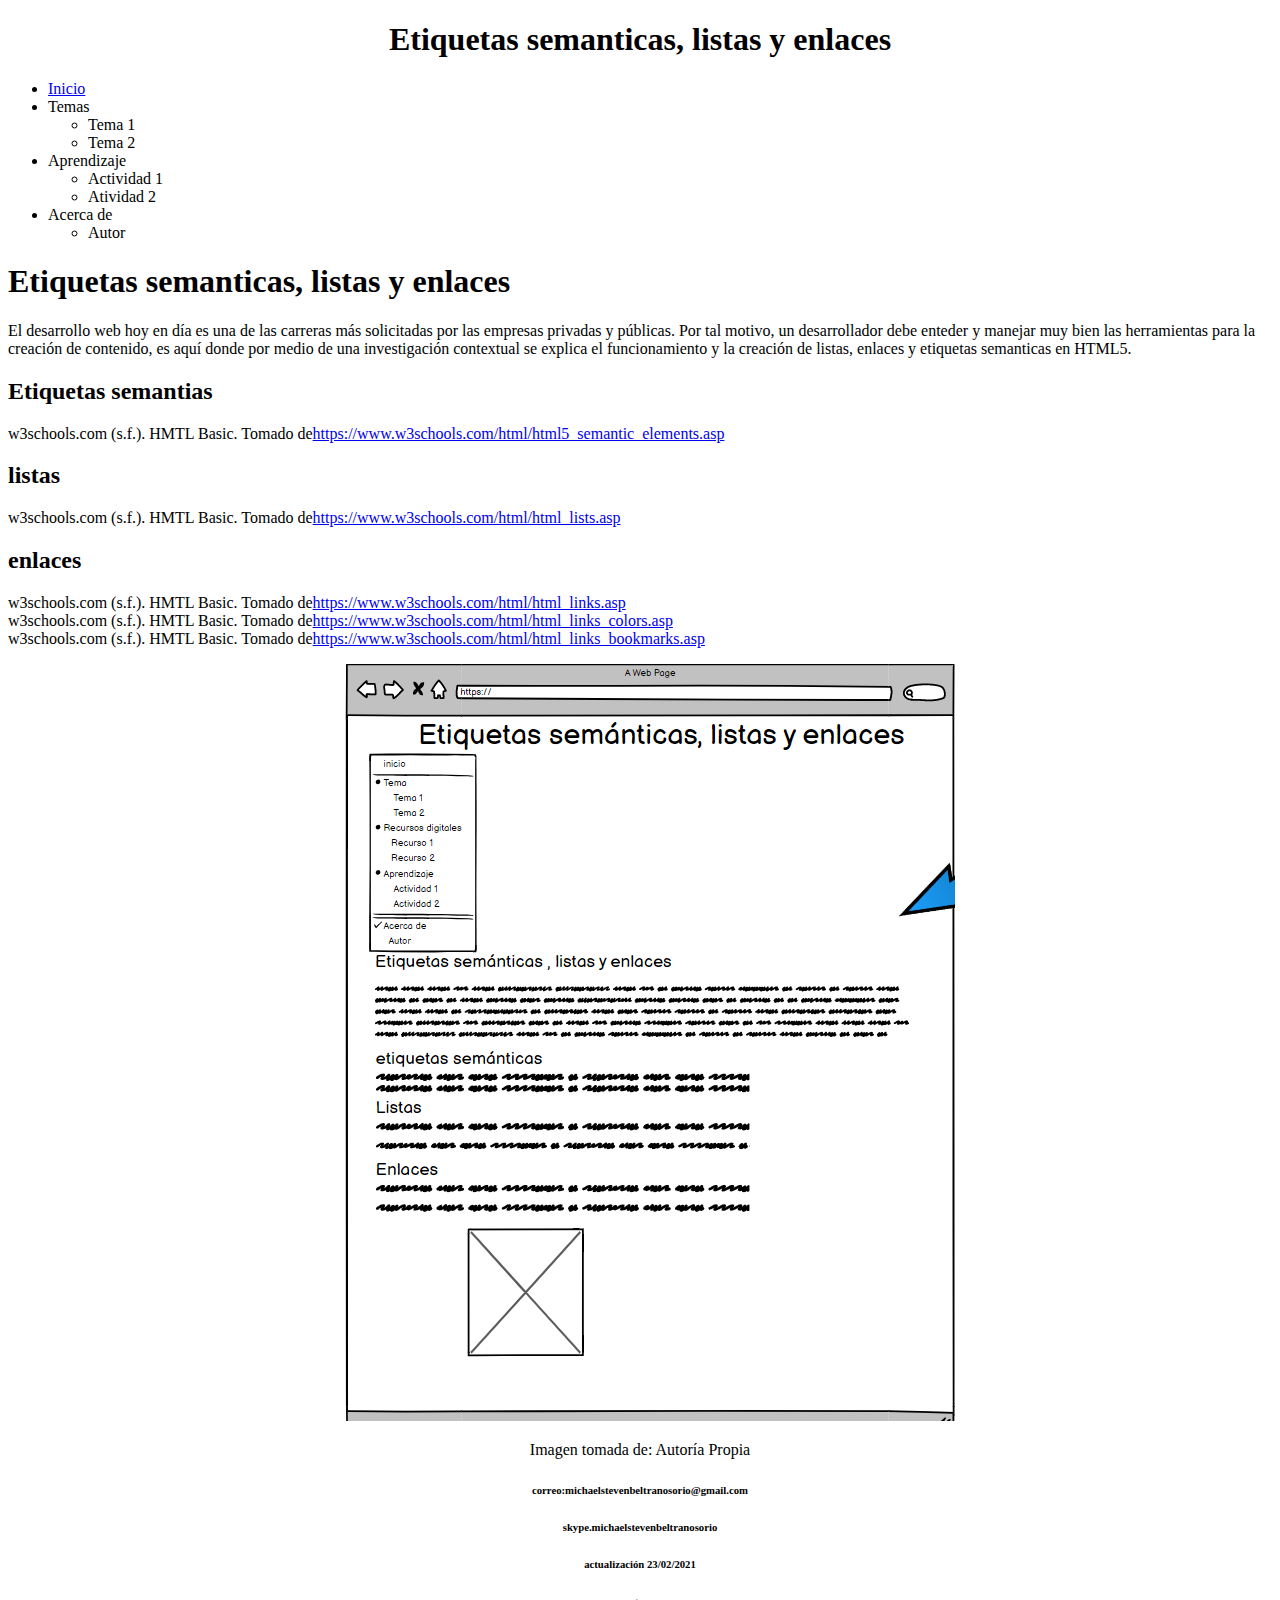
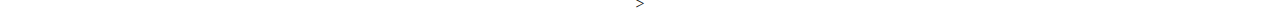
<file: desing.html>
<!DOCTYPE html>
<html lang="en">
<head>
    <meta charset="UTF-8">
    <meta http-equiv="X-UA-Compatible" content="IE=edge">
    <meta name="viewport" content="width=device-width, initial-scale=1.0">
    
    <title>etiquetas semantias,listas y enlaces</title>
</head>
<body>
    <header>
      <center><h1>Etiquetas semanticas, listas y enlaces</h1> </center> 
    </header>
    <nav>
        <ul>
            <li>
                <a href="index.html">Inicio</a> 
            </li>
         <li>Temas</li>
          <ul>
            <li>Tema 1</li>
            <li>Tema 2</li>
         </ul>
           <li>Aprendizaje</li>
           <ul>
            <li>Actividad 1</li>
            <li>Atividad 2</li>
           </ul>
           <li>Acerca de</li>
           <ul>
               <li>Autor</li>
           </ul>

        </ul>  
    </nav>
<section><h1>Etiquetas semanticas, listas y enlaces</h1></section>
<p> 
    El desarrollo web hoy en día es una de las carreras más solicitadas por las empresas privadas y públicas.
    Por tal motivo, un desarrollador debe enteder y manejar muy bien las herramientas para la creación de contenido,
    es aquí donde por medio de una investigación contextual se explica el funcionamiento y la creación de listas, enlaces y etiquetas semanticas en HTML5.

</p>
<h2>Etiquetas semantias</h2>

   <p>
    <li>w3schools.com (s.f.). HMTL Basic. Tomado de<a href="https://www.w3schools.com/html/html5_semantic_elements.asp">https://www.w3schools.com/html/html5_semantic_elements.asp</a></li> 
    
   </p>
   <h2>listas</h2>
   <p>
    <li>w3schools.com (s.f.). HMTL Basic. Tomado de<a href="https://www.w3schools.com/html/html_lists.asp">https://www.w3schools.com/html/html_lists.asp</a></li>
   </p>
   <h2>enlaces</h2>
   <p>
    <li>w3schools.com (s.f.). HMTL Basic. Tomado de<a href="https://www.w3schools.com/html/html_links.asp">https://www.w3schools.com/html/html_links.asp</a></li>
    <li>w3schools.com (s.f.). HMTL Basic. Tomado de<a href="https://www.w3schools.com/html/html_links_colors.asp">https://www.w3schools.com/html/html_links_colors.asp</a></li>
    <li>w3schools.com (s.f.). HMTL Basic. Tomado de<a href="https://www.w3schools.com/html/html_links_bookmarks.asp">https://www.w3schools.com/html/html_links_bookmarks.asp</a></li>
   </p>
   <center><img src="sitios web.png" alt="mockup">
    <p>Imagen tomada de: Autoría Propia</p>

   </center>
     
     <center
      <footer>
        <h6>correo:michaelstevenbeltranosorio@gmail.com</h6>
        <h6>skype.michaelstevenbeltranosorio</h6>
        <h6>actualización 23/02/2021</h6>  
      </footer>
     
     ></center>
  

</body>
</html>
</file>
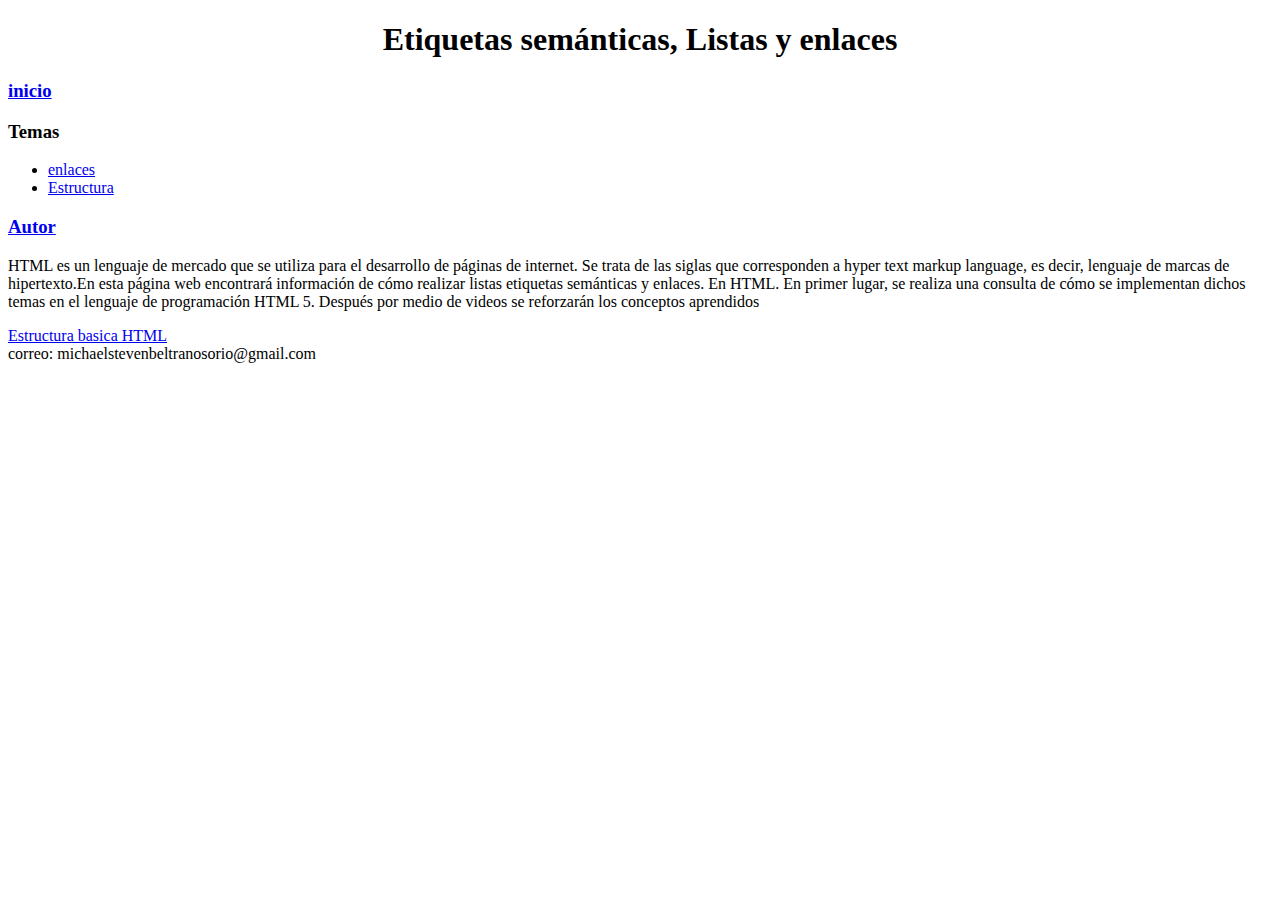
<file: fase 3/HTML/ejemlo.html>
<!DOCTYPE html>
<html lang="en">
<head>
    <meta charset="UTF-8">
    <meta http-equiv="X-UA-Compatible" content="IE=edge">
    <meta name="viewport" content="width=device-width, initial-scale=1.0">
    <title>Document</title>
</head>
<body>
    <center><header><h1>Etiquetas semánticas, Listas y enlaces</h1></header></center>
    <nav>
        <h3><a href="/index.html">inicio</a></h3>
        <h3>Temas</h3>
        <ul>
            <li><a href="./enlaces.html">enlaces</a></li>
            <li><a href="./Estructura.html">Estructura</a></li>
        </ul>   
        <h3><a href="./Autor.html">Autor</a></h3>
    </nav>
    <section>
        <p>HTML es un lenguaje de mercado que se utiliza para el desarrollo de páginas de internet. Se trata de las siglas que corresponden a hyper text markup language, es decir, lenguaje de marcas de hipertexto.En esta página web encontrará información de cómo realizar listas etiquetas semánticas y enlaces. En HTML. En primer lugar, se realiza una consulta de cómo se implementan dichos temas en el lenguaje de programación HTML 5. Después por medio de videos se reforzarán los conceptos aprendidos</p>
    </section>
    <article>
        <a href="http://127.0.0.1:5500/fase%203/index.html">Estructura basica HTML</a>
    </article>
    <footer>
        correo: michaelstevenbeltranosorio@gmail.com
    </footer>
    
</body>
</html>
</file>
